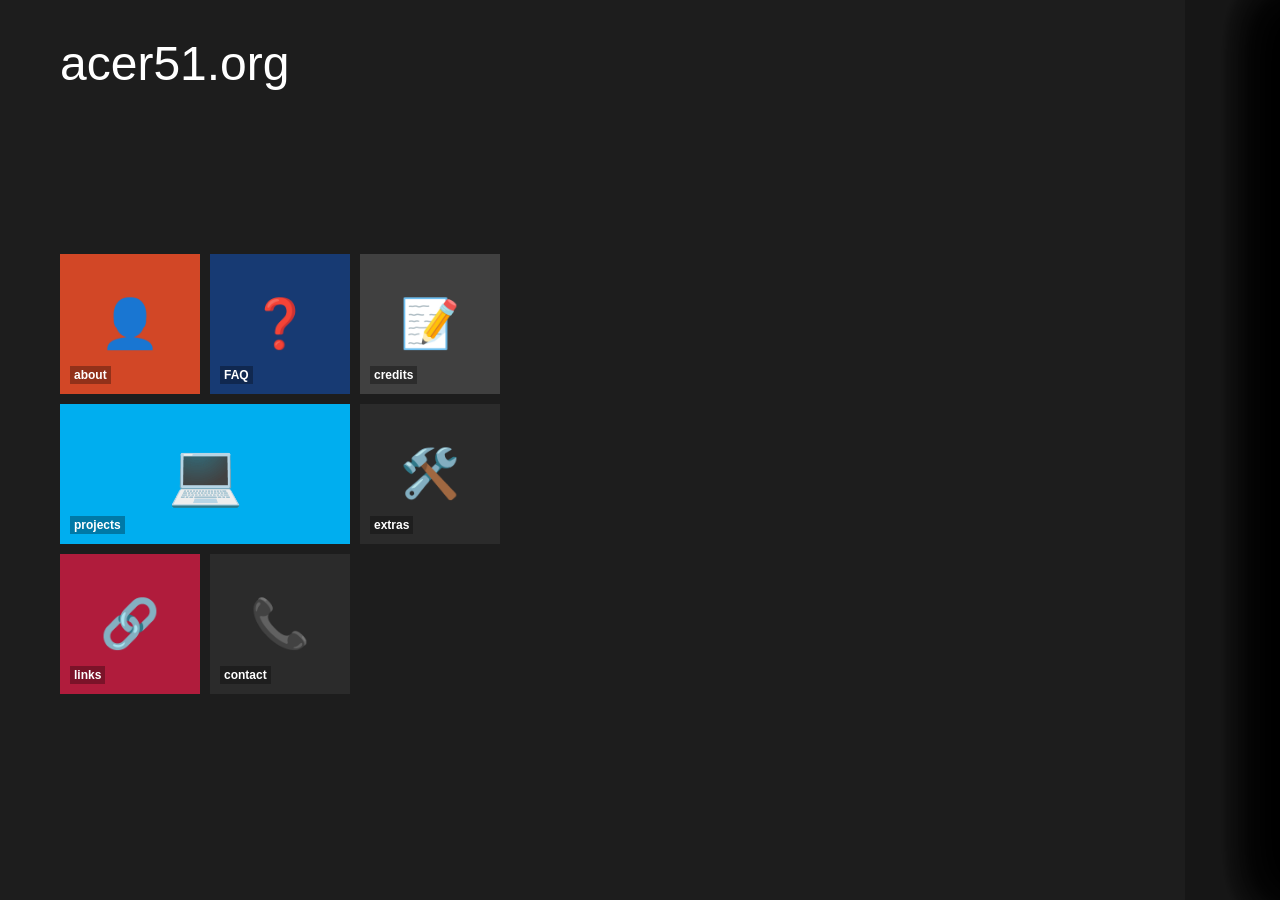
<file: index.html>
<!DOCTYPE html>
<html lang="en">
<head>
    <meta charset="UTF-8">
    <meta name="viewport" content="width=device-width, initial-scale=1.0">
    <title>acer51.org</title>
    <link rel="stylesheet" href="style.css">
</head>
<body>

    <div id="mobile-popup" class="mobile-popup-overlay">
        <div class="mobile-popup-content">
            <div class="popup-title">Hey!</div>
            <div class="popup-text">
                I can see that you are using a mobile device. Welcome! Unfortunately, the mobile version isn't really finished. I'm working on it, but it'll take some time. Its browsable but not in the best shape. In the mean time, I recommend you to go on a desktop to see the desktop version. Desktop mode on your browser will not work. <br><br>Thank you for understanding and have a good day! <br><br> -Acer the dev
            </div>
            <button class="popup-btn" onclick="closePopup()">Understood</button>
        </div>
    </div>

    <div id="start-screen">
        
        <div class="header-section">
            <h1 class="page-title">acer51.org</h1>
        </div>

        <div class="tile-grid">

            <div class="tile medium bg-red live delay-1" onclick="openApp('app-about')">
                <div class="tile-slider">
                    <div class="tile-face face-front"><div class="tile-center-icon">👤</div></div>
                    <div class="tile-face face-back">
                        <div class="tile-center-icon">📄</div>
                        <span class="tile-text-main">about me, my interests, and more!</span>
                    </div>
                </div>
                <div style="position: absolute; bottom: 10px; left: 10px; z-index: 5;"><span class="tile-label">about</span></div>
            </div>

            <div class="tile wide bg-blue live delay-2" onclick="openApp('app-projects')">
                <div class="tile-slider">
                    <div class="tile-face face-front"><div class="tile-center-icon" style="font-size: 60px;">💻</div></div>
                    <div class="tile-face face-back">
                        <div class="tile-center-icon">🚀</div>
                        <span class="tile-text-main">projects I was involved in</span>
                    </div>
                </div>
                <div style="position: absolute; bottom: 10px; left: 10px; z-index: 5;"><span class="tile-label">projects</span></div>
            </div>

            <div class="tile medium bg-crimson live delay-3" onclick="openApp('app-links')">
                <div class="tile-slider">
                    <div class="tile-face face-front"><div class="tile-center-icon">🔗</div></div>
                    <div class="tile-face face-back"><span class="tile-text-main" style="margin-top:auto; margin-bottom:auto;">links to some of my socials</span></div>
                </div>
                <div style="position: absolute; bottom: 10px; left: 10px; z-index: 5;"><span class="tile-label">links</span></div>
            </div>

            <div class="tile medium bg-darkblue live delay-4" onclick="openApp('app-faq')">
                 <div class="tile-slider">
                    <div class="tile-face face-front"><div class="tile-center-icon">❓</div></div>
                    <div class="tile-face face-back"><span class="tile-text-main" style="margin-top:auto; margin-bottom:auto;">frequently asked questions</span></div>
                </div>
                <div style="position: absolute; bottom: 10px; left: 10px; z-index: 5;"><span class="tile-label">FAQ</span></div>
            </div>

            <div class="tile medium bg-default live delay-2" onclick="openApp('app-contact')">
                 <div class="tile-slider">
                    <div class="tile-face face-front"><div class="tile-center-icon">📞</div></div>
                    <div class="tile-face face-back"><span class="tile-text-main" style="margin-top:auto; margin-bottom:auto;">how to contact</span></div>
                </div>
                <div style="position: absolute; bottom: 10px; left: 10px; z-index: 5;"><span class="tile-label">contact</span></div>
            </div>

            <div class="tile medium bg-grey live delay-3" onclick="openApp('app-credits')">
                <div class="tile-slider">
                    <div class="tile-face face-front"><div class="tile-center-icon">📝</div></div>
                    <div class="tile-face face-back"><span class="tile-text-main" style="margin-top:auto; margin-bottom:auto;">credits for parts of this site</span></div>
                </div>
                <div style="position: absolute; bottom: 10px; left: 10px; z-index: 5;"><span class="tile-label">credits</span></div>
            </div>

            <div class="tile medium bg-default live delay-1" onclick="openApp('app-extras')">
                <div class="tile-slider">
                    <div class="tile-face face-front"><div class="tile-center-icon">🛠️</div></div>
                    <div class="tile-face face-back"><span class="tile-text-main" style="margin-top:auto; margin-bottom:auto;">useful scripts and extras</span></div>
                </div>
                <div style="position: absolute; bottom: 10px; left: 10px; z-index: 5;"><span class="tile-label">extras</span></div>
            </div>
            
        </div>
    </div>

    <div id="app-about" class="app-container">
        <div class="app-header"><button class="back-button" onclick="goHome()">⬅</button><h2>about</h2></div>
        <div class="app-content">
            <p style="font-size: 1.2rem;">hello! my name is Acer_51 (you can call me Acer), i like old things, programming and gaming</p><br>
            <p>i develop in Kotlin&Java, Rust, HTML/CSS/JS, Batch and VBS (even tho they arent really the best "programming langues"..) but I'm planning to learn GO and C/++</p><br><br>
            <p><span class="highlight-green">i love reviving old tech, consoles and tinkering with stuff</span></p>
            <p><span class="highlight-red">hates: PEOPLE THAT LIES</span></p><br><br>
            <p>i own a Wii, Wii U, Switch, New 3DS XL, New 2DS XL, Switch OLED and an old 3DS XL.</p><br>
            <p>📅 it is currently <span id="clock" class="highlight-green"></span> for me.</p>
        </div>
    </div>

    <div id="app-projects" class="app-container">
        <div class="app-header"><button class="back-button" onclick="goHome()">⬅</button><h2>projects</h2></div>
        <div class="app-content">
            <h1 style="margin-bottom: 5px;">🟩 Breach In The Containment</h1>
            <p style="color: #888; margin-bottom: 30px;"><a href="https://projectespresso.xyz">[In Active Development] A Minecraft Server mixing FNaF and SCP.</a></p>
            <h1 style="margin-bottom: 5px;">🟧 LegacyPreferences</h1>
            <p style="color: #888;">[On Break] My attempt at reviving the old System Preferences from macOS Monterey and prior.</p>
        </div>
    </div>

    <div id="app-links" class="app-container">
        <div class="app-header"><button class="back-button" onclick="goHome()">⬅</button><h2>links</h2></div>
        <div class="app-content">
            
            <div class="link-grid">
                <div class="link-card" onclick="navigator.clipboard.writeText('acer_51'); alert('Discord username copied to clipboard!');" style="cursor: pointer;">
                    <div class="link-icon">💬</div>
                    <div class="link-info">
                        <span class="link-name">Discord</span>
                        <span class="link-url">jxst_acer51</span>
                    </div>
                </div>

                <a href="https://instagram.com/acer_51officiel/" target="_blank" class="link-card">
                    <div class="link-icon">📷</div>
                    <div class="link-info">
                        <span class="link-name">Instagram</span>
                        <span class="link-url">instagram.com/acer_51officiel/</span>
                    </div>
                </a>

                <a href="https://www.tiktok.com/@jxst..acer_51" target="_blank" class="link-card">
                    <div class="link-icon">🎵</div>
                    <div class="link-info">
                        <span class="link-name">TikTok</span>
                        <span class="link-url">@jxst..acer_51</span>
                    </div>
                </a>

                <a href="https://github.com/acer51-doctom" target="_blank" class="link-card">
                    <div class="link-icon">💻</div>
                    <div class="link-info">
                        <span class="link-name">GitHub</span>
                        <span class="link-url">github.com/acer51-doctom</span>
                    </div>
                </a>

                <a href="https://www.reddit.com/user/Strange-Ad-835/" target="_blank" class="link-card">
                    <div class="link-icon">🤖</div>
                    <div class="link-info">
                        <span class="link-name">Reddit</span>
                        <span class="link-url">reddit.com/user/Strange-Ad-835/</span>
                    </div>
                </a>

                <a href="https://namemc.com/profile/Acer_51.2" target="_blank" class="link-card">
                    <div class="link-icon">🧊</div>
                    <div class="link-info">
                        <span class="link-name">NameMC</span>
                        <span class="link-url">namemc.com/profile/Acer_51.2</span>
                    </div>
                </a>

                <a href="https://steamcommunity.com/profiles/76561199163807203/" target="_blank" class="link-card">
                    <div class="link-icon">🎮</div>
                    <div class="link-info">
                        <span class="link-name">steam</span>
                        <span class="link-url">https://steamcommunity.com/profiles/76561199163807203/</span>
                    </div>
                </a>

                <a href="mailto:acer51.developper@gmail.com" class="link-card">
                    <div class="link-icon">📧</div>
                    <div class="link-info">
                        <span class="link-name">my email!</span>
                        <span class="link-url">acer51.developper@gmail.com</span>
                    </div>
                </a>
            </div>

        </div>
    </div>

    <div id="app-faq" class="app-container">
        <div class="app-header"><button class="back-button" onclick="goHome()">⬅</button><h2>faq</h2></div>
        <div class="app-content">
            <h3 style="margin-bottom: 30px;">asked questions frequently</h3>
            <div class="qa-block"><span class="qa-q">Q: </span>where do you live?<br><span class="qa-a">A: </span>in my house</div>
            <div class="qa-block"><span class="qa-q">Q: </span>what is your real name?<br><span class="qa-a">A: </span> [insert a name] </div>
            <div class="qa-block"><span class="qa-q">Q: </span>with what program did you write this website?<br><span class="qa-a">A: </span>VS Code</div>
        </div>
    </div>

    <div id="app-contact" class="app-container">
        <div class="app-header"><button class="back-button" onclick="goHome()">⬅</button><h2>contact</h2></div>
        <div class="app-content">
            <h3>you can contact me via:</h3>
            <ul style="list-style: none; padding: 0; font-size: 1.2rem; line-height: 2; margin-top: 20px;">
                <li><a href="mailto:&#x61;&#x63;&#x65;&#x72;&#x35;&#x31;&#x2E;&#x64;&#x65;&#x70;&#x6C;&#x6F;&#x70;&#x70;&#x65;&#x72;&#x40;&#x67;&#x6D;&#x61;&#x69;&#x6C;&#x2E;&#x63;&#x6F;&#x6D;" style="color: var(--tile-blue)">mail</a></li>
                <li><a href="#" onclick="openApp('app-links'); return false;" style="color: var(--tile-blue)">my links</a></li>
            </ul>
        </div>
    </div>

    <div id="app-credits" class="app-container">
        <div class="app-header"><button class="back-button" onclick="goHome()">⬅</button><h2>credits</h2></div>
        <div class="app-content" style="text-align: center;">
            <div style="border: 1px dotted var(--tile-blue); padding: 40px; display: inline-block;">
                <h3>You</h3><p>for visiting this website :3</p><br><br>
                <h3>idkwhereisthisname</h3><p>for the whole website concept (don't sue me :[)</p>
            </div>
        </div>
    </div>

    <div id="app-extras" class="app-container">
        <div class="app-header"><button class="back-button" onclick="goHome()">⬅</button><h2>extras</h2></div>
        <div class="app-content">
            <div class="link-grid">
                
                <div class="link-card" onclick="navigator.clipboard.writeText('curl -s https://files.acer51.org/extras/nordvpn_ARCH.sh | bash'); alert('Command copied to clipboard! Paste it into your terminal.');" style="cursor: pointer;">
                    <div class="link-icon">🔒</div>
                    <div class="link-info">
                        <span class="link-name">NordVPN Installer for Arch distros</span>
                        <span class="link-url">Click to copy install command</span>
                    </div>
                </div>

            </div>
        </div>
    </div>

    <script src="script.js"></script>
</body>
</html>
</file>
<file: style.css>
/* --- CORE CONFIGURATION (ENFORCED DARK MODE) --- */
:root {
    /* Set to Dark Mode colors by default */
    --bg-color: #1d1d1d;
    --text-color: #ffffff;
    
    /* Metro Colors */
    --tile-red: #d24726;
    --tile-blue: #00AEEF;
    --tile-crimson: #b01c3c;
    --tile-darkblue: #173a73;
    --tile-grey: #404040;
    --tile-green: #107c10;
    --tile-default: #2b2b2b;
    
    /* Grid Math */
    --cell-size: 65px;
    --gap-size: 10px;
    
    /* DEFAULT GRID LIMIT: 6 
       Great for Desktop/Tablet. 2+2+2=6 or 4+2=6.
    */
    --grid-limit: 6; 

    /* Animation */
    --ease-metro: cubic-bezier(0.1, 0.9, 0.2, 1);
}

/* Removed prefers-color-scheme light logic to keep it Dark Only */

* {
    box-sizing: border-box;
    user-select: none;
}

body {
    background-color: var(--bg-color);
    color: var(--text-color);
    font-family: 'Segoe UI', 'Segoe UI Light', 'Helvetica Neue', sans-serif;
    margin: 0;
    padding: 0;
    width: 100vw;
    height: 100vh;
    height: 100dvh; 
    overflow: hidden; 
    min-height: 500px;
}

a { text-decoration: none; color: inherit; }
h1, h2, h3, p { margin: 0; }

/* --- 1. START SCREEN CONTAINER --- */
#start-screen {
    width: 100%;
    height: 100%;
    padding: 40px 60px;
    display: flex;
    flex-direction: column;
    
    /* Default: Horizontal Scroll */
    overflow-x: auto;
    overflow-y: hidden; 
    
    transition: transform 0.5s var(--ease-metro), opacity 0.4s ease;
    transform-origin: 20% 50%;
    will-change: transform, opacity;
}

#start-screen::-webkit-scrollbar { height: 12px; width: 12px; }
#start-screen::-webkit-scrollbar-thumb { background: rgba(128,128,128,0.5); border-radius: 6px; }
#start-screen::-webkit-scrollbar-track { background: transparent; }

#start-screen.zoom-out {
    transform: scale(0.85);
    opacity: 0;
    pointer-events: none;
}

.header-section {
    height: auto; 
    margin-bottom: 20px;
    animation: fade-in-left 0.6s var(--ease-metro);
    display: flex;
    flex-direction: column; 
    align-items: flex-start;
    gap: 5px;
    flex-shrink: 0; 
}

.page-title { 
    font-size: 3rem; 
    font-weight: 300; 
    color: var(--text-color);
    line-height: 1;
}

/* --- 2. GRID SYSTEM (CSS GRID) --- */
.tile-grid {
    display: grid;
    gap: var(--gap-size);
    
    /* --- HORIZONTAL MODE (DEFAULT) --- */
    grid-template-rows: repeat(var(--grid-limit), var(--cell-size));
    grid-auto-flow: column dense;
    grid-auto-columns: var(--cell-size);
    
    align-content: center;
    height: 100%;
    padding-bottom: 20px;
    padding-right: 60px;
    
    animation: fade-in-up 0.8s var(--ease-metro);
}

/* TILE BASICS */
.tile {
    position: relative;
    cursor: pointer;
    overflow: hidden; 
    transition: transform 0.1s linear, outline 0.1s;
    color: white; 
    z-index: 1;
    /* Prevent tiles from collapsing/squishing */
    min-width: var(--cell-size);
    min-height: var(--cell-size);
}
.tile:hover { outline: 3px solid rgba(128,128,128,0.4); z-index: 10; }
.tile:active { transform: scale(0.97); }

/* TILE SIZES */
.small  { grid-column: span 1; grid-row: span 1; }
.medium { grid-column: span 2; grid-row: span 2; }
.wide   { grid-column: span 4; grid-row: span 2; }
.large  { grid-column: span 4; grid-row: span 4; }

/* COLORS */
.bg-red { background-color: var(--tile-red); }
.bg-blue { background-color: var(--tile-blue); }
.bg-crimson { background-color: var(--tile-crimson); }
.bg-darkblue { background-color: var(--tile-darkblue); }
.bg-grey { background-color: var(--tile-grey); }
.bg-green { background-color: var(--tile-green); }
.bg-default { background-color: var(--tile-default); }


/* --- 3. RESPONSIVE LOGIC (VERTICAL ADAPTATION) --- */

/* Apply vertical behavior for narrow windows OR portrait screens */
@media (orientation: portrait), (max-width: 800px) {
    body {
        overflow-y: auto; 
        overflow-x: hidden;
        min-height: unset; 
    }
    #start-screen {
        overflow-y: auto; 
        overflow-x: hidden;
        height: auto; 
        min-height: 100vh;
        padding: 40px 20px; 
        display: block;
    }
    .header-section {
        margin-bottom: 30px;
    }
    .tile-grid {
        /* Change to a 4-column grid for mobile to keep tiles properly shaped */
        grid-template-columns: repeat(4, 1fr);
        grid-template-rows: auto;
        grid-auto-flow: row dense;
        
        justify-content: center; 
        width: 100%;
        max-width: 400px; /* Limits width to keep it looking like a phone menu */
        margin: 0 auto;
        height: auto;
        padding-right: 0;
    }

    /* Adjust tile spanning for 4-column layout */
    .wide { grid-column: span 4; }
    .large { grid-column: span 4; }
}

/* PREVENT SQUISHING ON TINY SCREENS */
@media (max-width: 400px) {
    :root {
        --cell-size: 70px; /* Slightly larger cells for readability on small phones */
    }
    .tile-grid {
        /* Switch to 2 columns for very narrow devices to prevent squishing */
        grid-template-columns: repeat(2, 1fr);
    }
    .wide, .large { grid-column: span 2; }
}

/* --- 4. ANIMATION & APPS --- */
.tile-slider { width: 100%; height: 100%; position: relative; will-change: transform; transform: translate3d(0,0,0); }
.live .tile-slider { animation: tile-slide 10s infinite cubic-bezier(0.05, 0.9, 0.1, 1); }
.delay-1 .tile-slider { animation-delay: 0.5s; }
.delay-2 .tile-slider { animation-delay: 2.5s; }
.delay-3 .tile-slider { animation-delay: 5s; }
.delay-4 .tile-slider { animation-delay: 7.5s; }

@keyframes tile-slide {
    0%, 45% { transform: translate3d(0, 0, 0); }
    52%, 93% { transform: translate3d(0, -100%, 0); }
    100% { transform: translate3d(0, 0, 0); }
}

.tile-face { 
    position: absolute; top: 0; left: 0; width: 100%; height: 100%; 
    padding: 12px; display: flex; flex-direction: column; 
    justify-content: space-between; backface-visibility: hidden; 
}
.face-front { top: 0; background: inherit; z-index: 2; }
.face-back  { top: 100%; background: inherit; z-index: 1; }

.tile-center-icon { flex-grow: 1; display: flex; align-items: center; justify-content: center; font-size: 48px; }

/* TEXT PROTECTION: Added padding-bottom to ensure main text never hits the label */
.tile-text-main { 
    font-size: 14px; 
    font-weight: 500; 
    line-height: 1.2; 
    overflow: hidden; 
    display: -webkit-box; 
    -webkit-line-clamp: 2; 
    -webkit-box-orient: vertical; 
    word-break: break-word; 
    margin-bottom: 20px; 
}

/* LABEL PROTECTION: Added semi-opaque background to separate label from flipping content */
.tile-label { 
    font-size: 12px; 
    font-weight: 600; 
    background: rgba(0,0,0,0.3); 
    padding: 2px 4px;
    display: inline-block;
}

.app-container { position: fixed; top: 0; left: 0; width: 100vw; height: 100vh; background: var(--bg-color); color: var(--text-color); z-index: 100; display: flex; flex-direction: column; transform: translate3d(100%, 0, 0); transition: transform 0.5s var(--ease-metro); box-shadow: -20px 0 50px rgba(0,0,0,0.5); }
.app-container.active { transform: translate3d(0, 0, 0); }
.app-header { flex-shrink: 0; padding: 20px 40px; display: flex; align-items: center; gap: 20px; }
.app-header h2 { font-weight: 300; font-size: 2.5rem; }
.back-button { width: 48px; height: 48px; border: 2px solid currentColor; border-radius: 50%; background: transparent; color: inherit; font-size: 24px; cursor: pointer; display: flex; align-items: center; justify-content: center; padding-bottom: 4px; }
.back-button:hover { background: rgba(128,128,128,0.2); }
.app-content { flex-grow: 1; overflow-y: auto; padding: 20px 40px 80px 40px; max-width: 1200px; width: 100%; margin: 0 auto; }

.highlight-green { color: #107c10; font-weight: bold; }
.highlight-red { color: #d24726; font-weight: bold; }
.qa-block { margin-bottom: 20px; }
.qa-q { color: #d24726; font-weight: bold; }
.qa-a { color: #107c10; font-weight: bold; }

@keyframes fade-in-left { from { opacity: 0; transform: translate3d(50px, 0, 0); } to { opacity: 1; transform: translate3d(0, 0, 0); } }
@keyframes fade-in-up { from { opacity: 0; transform: translate3d(0, 50px, 0); } to { opacity: 1; transform: translate3d(0, 0, 0); } }

/* --- NEW CSS FOR LINK TILES --- */
.link-grid {
    display: grid;
    grid-template-columns: repeat(auto-fill, minmax(320px, 1fr));
    gap: 16px;
    margin-top: 20px;
}

.link-card {
    background-color: #121212; /* Darker than bg */
    border: 1px solid #333;
    border-radius: 12px;
    padding: 16px;
    display: flex;
    align-items: center;
    gap: 16px;
    transition: background-color 0.2s ease, transform 0.1s ease;
    position: relative;
}

.link-card:hover {
    background-color: #1f1f1f;
    text-decoration: none;
    border-color: #555;
}

.link-card:active {
    transform: scale(0.98);
}

.link-icon {
    font-size: 28px;
    width: 40px;
    height: 40px;
    display: flex;
    align-items: center;
    justify-content: center;
}

.link-info {
    display: flex;
    flex-direction: column;
    overflow: hidden;
}

.link-name {
    font-size: 14px;
    color: #aaa;
    font-weight: 600;
    margin-bottom: 4px;
}

.link-url {
    font-size: 16px;
    color: #fff;
    white-space: nowrap;
    overflow: hidden;
    text-overflow: ellipsis;
    font-weight: 500;
}

/* --- NEW CSS FOR MOBILE POPUP --- */
.mobile-popup-overlay {
    display: none; /* Hidden by default */
    position: fixed;
    top: 0;
    left: 0;
    width: 100vw;
    height: 100vh;
    background: rgba(0, 0, 0, 0.85);
    backdrop-filter: blur(5px);
    z-index: 9999;
    align-items: center;
    justify-content: center;
    padding: 20px;
    opacity: 0;
    transition: opacity 0.3s ease;
}

.mobile-popup-overlay.show {
    display: flex;
    opacity: 1;
}

.mobile-popup-content {
    background: var(--bg-color);
    border: 2px solid var(--tile-red); /* Using red to grab attention */
    padding: 30px;
    max-width: 500px;
    width: 100%;
    text-align: center;
    box-shadow: 0 10px 40px rgba(0,0,0,0.5);
    animation: fade-in-up 0.4s var(--ease-metro);
}

.popup-title {
    color: var(--tile-red);
    font-size: 1.5rem;
    margin-bottom: 15px;
    font-weight: bold;
}

.popup-text {
    font-size: 1rem;
    line-height: 1.5;
    margin-bottom: 25px;
    color: #ddd;
}

.popup-btn {
    background: var(--tile-blue);
    color: white;
    border: none;
    padding: 10px 20px;
    font-size: 1rem;
    cursor: pointer;
    transition: transform 0.1s, opacity 0.2s;
    font-family: inherit;
}

.popup-btn:active {
    transform: scale(0.95);
}

.popup-btn:hover {
    opacity: 0.9;
}
</file>
